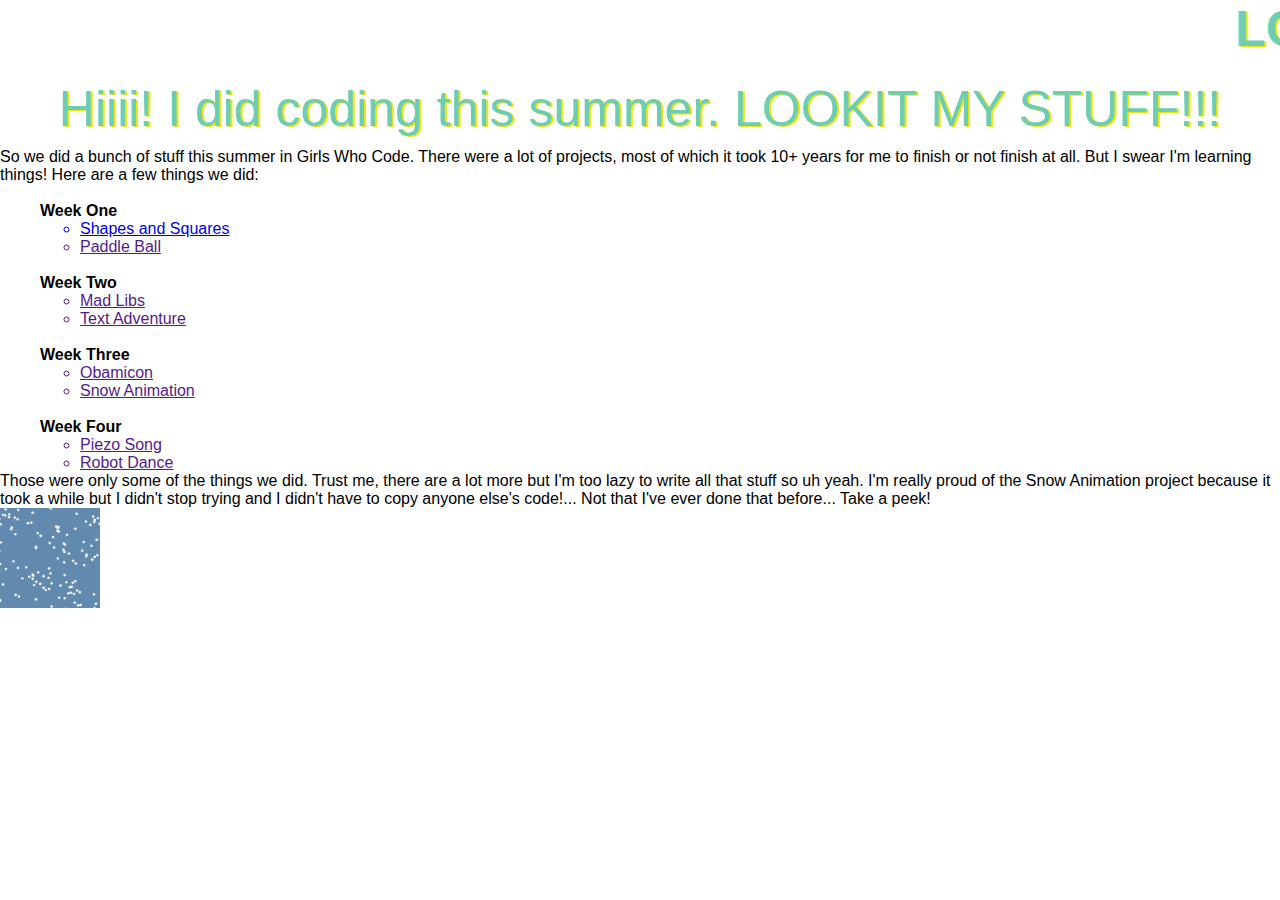
<file: index.html>
<!DOCTYPE html>
<html>
    <head>
        <title>Summer Well Spent</title>
    </head>
    <link rel = "stylesheet" type = "text/css" href = "style.css"
    <body>
        <h1><marquee>LOOK MOM! I'm Not Just Wasting My Summer Away</marquee></h1>
        <div id = "AboutMe">
            <P>Hiiii! I did coding this summer. LOOKIT MY STUFF!!!</P>
        </div>
            <P>So we did a bunch of stuff this summer in Girls Who Code. There were a lot of projects, most of which it took 10+ years for me to finish or not finish at all. But I swear I'm learning things! Here are a few things we did:</p>
            <br>
                <ul>
                    <b>Week One</b>
                    <ul>
                        <a href="shapes.html"><li>Shapes and Squares</li></a>
                        <a href=""><li>Paddle Ball</li></a></ul>
                    <br><b>Week Two</b>
                    <ul>
                        <a href=""><li>Mad Libs</li></a>
                        <a href=""><li>Text Adventure</li></a></ul>
                    <br><b>Week Three</b>
                    <ul>
                        <a href=""><li>Obamicon</li></a>
                        <a href=""><li>Snow Animation</li></a></ul>
                    <br><b>Week Four</b>
                    <ul>
                        <a href=""><li>Piezo Song</li></a>
                        <a href=""><li>Robot Dance</li></a></ul>
                </ul>
            <p>Those were only some of the things we did. Trust me, there are a lot more but I'm too lazy to write all that stuff so uh yeah. I'm really proud of the Snow Animation project because it took a while but I didn't stop trying and I didn't have to copy anyone else's code!... Not that I've ever done that before... Take a peek!</p>
            <img src="Snowy.png" alt="Take a Peek!" width=100 height=100>
    </body>
</html>
</file>
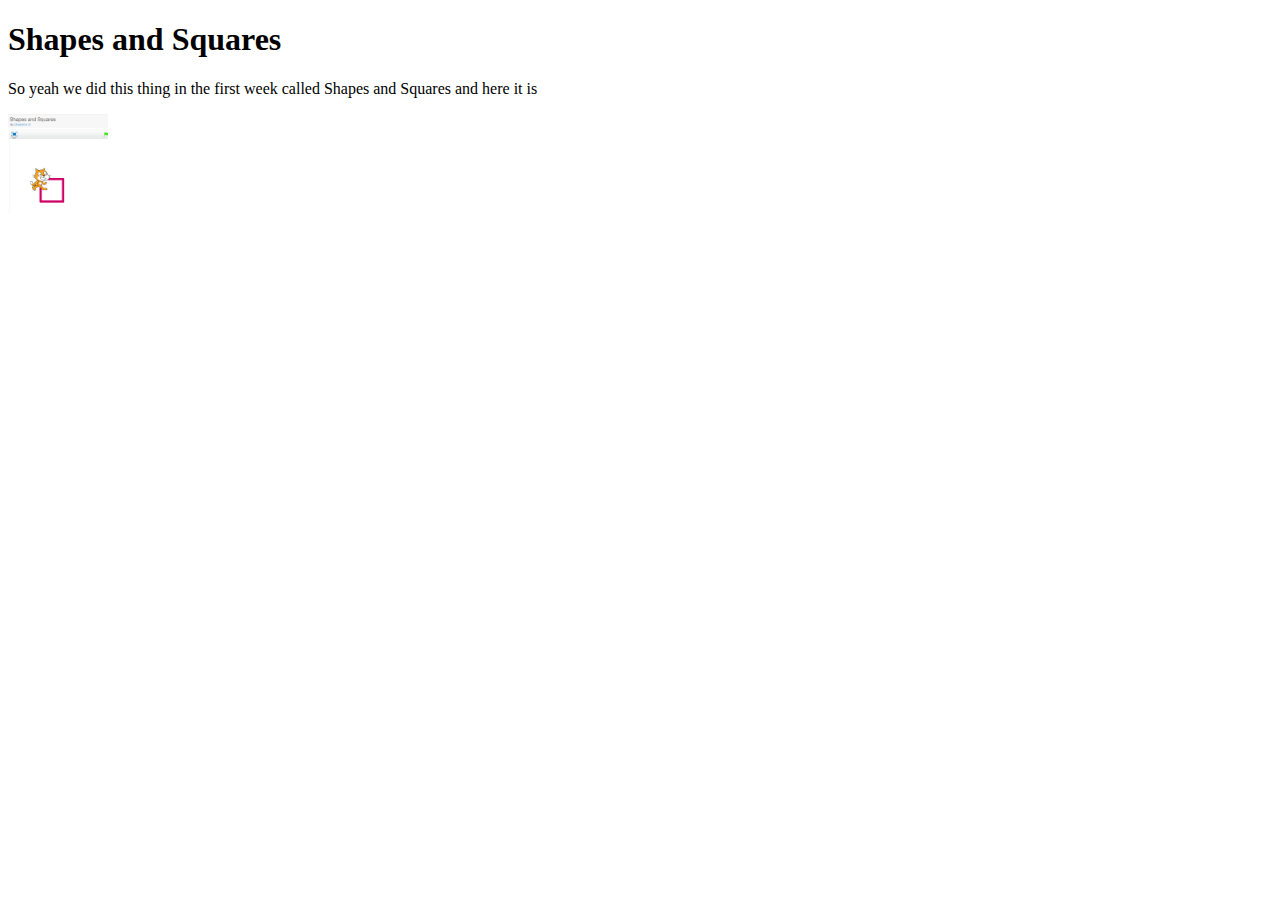
<file: shapes.html>
<!DOCTYPE html>
<html>
    <head>
        <title>Summer Well Spent</title>
    </head>
    <body>
        <h1>Shapes and Squares</h1>
        <P>So yeah we did this thing in the first week called Shapes and Squares and here it is</p>
        <img src="Shapes.png" alt="Take a Peek!" width=100 height=100>
    </body>
</html>
</file>
<file: style.css>
* {
    margin:0 auto;
}
body {
    font-family: "Arial Narrow", Arial, sans-serif;
    background-image: url("http://beachford.com/newwp/wp-content/uploads/2015/12/girls-who-code-logo-1024x768.jpg");
    background-repeat: no-repeat;
    background-attachment: fixed;
    background-position: center;
}
h1 {
    font-family: "Arial Rounded MT Bold", "Helvetica Rounded", Arial, sans-serif;
    text-shadow: 2px 1px #ECE713;
    color: #6ECCB3;
    font-size: 50px;
    text-align: center;
}

#AboutMe {
    padding: 10px 10px 10px 10px;
    text-shadow: 2px 1px #ECE713;
    color: #6ECCB3;
    text-align: center;
    font-size: 50px;
}
#So {
    padding-left: 20px;
}
</file>
